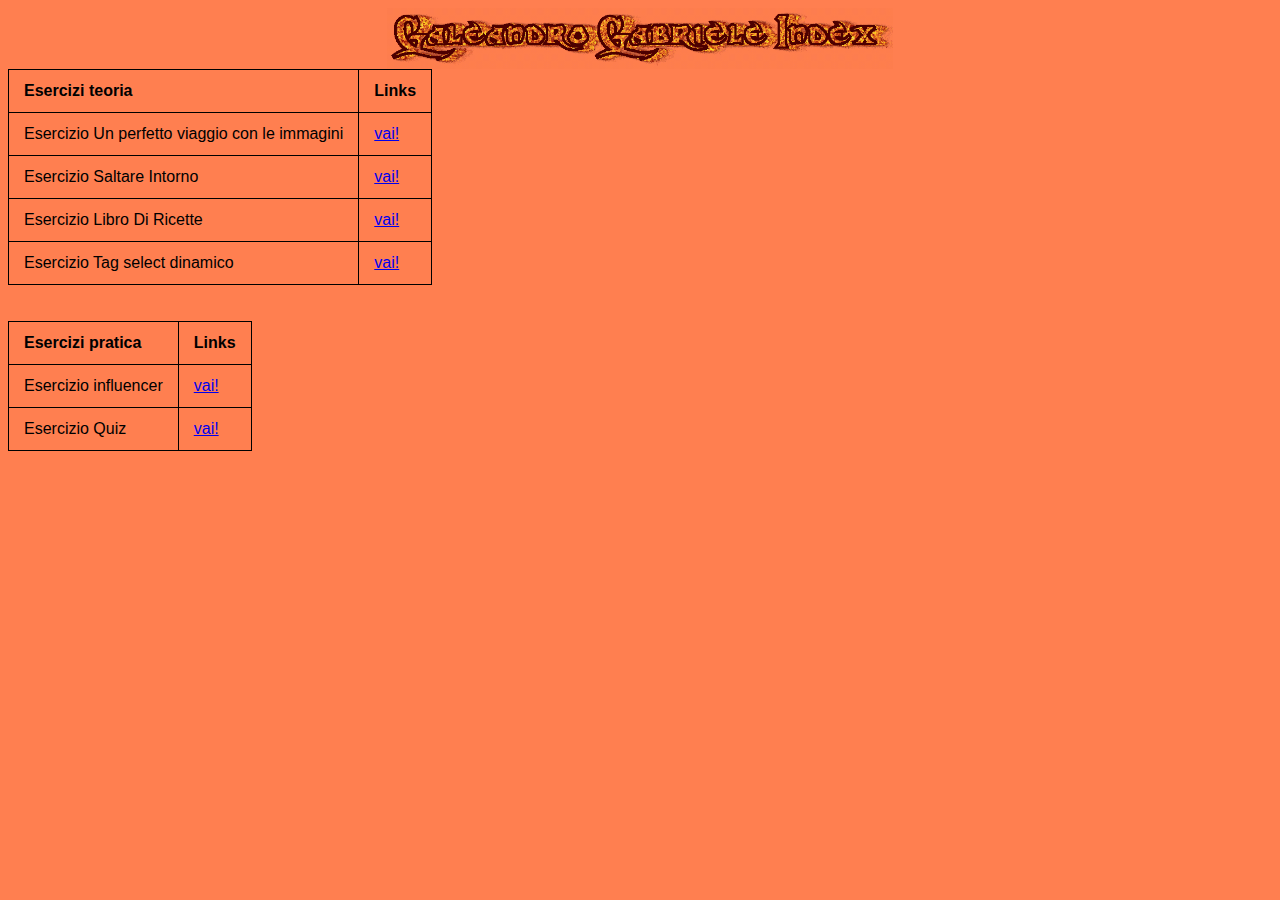
<file: index.html>
<!DOCTYPE html>
<html lang="en">
<head>
  <meta charset="UTF-8">
  <meta http-equiv="X-UA-Compatible" content="IE=edge">
  <meta name="viewport" content="width=device-width, initial-scale=1.0">
  <title>Link agli esercizi</title>
  <style>
    .center{
  display: block;
  margin-left: auto;
  margin-right: auto;
  width: 40%;
}
body {
  background-color: coral;
  font-family: 'Roboto', sans-serif;
}
table, th, td {
  border: 1px solid black;
  padding: 12px 15px;
}
.tabella{
  border-radius: 10%;
  border-collapse: collapse;
}


@import url('https://fonts.googleapis.com/css2?family=Roboto:wght@300&display=swap');
  </style>
</head>
<body>
  <img src="/images/galeandro.gif" alt="index" class="center">
  <table class="tabella">
    <thead>
      <tr>
        <th style="text-align: left;">Esercizi teoria</th>
        <th>Links</th>
      </tr>
    </thead>
    <tr>
      <td>Esercizio Un perfetto viaggio con le immagini</td>
      <td><a href="Esercizio1\docs\Index.html">vai!</a></td>
    </tr>
    <tr>
      <td>Esercizio Saltare Intorno</td>
      <td><a href="Esercizio2\docs\index.html">vai!</a></td>
    </tr>
    <tr>
      <td>Esercizio Libro Di Ricette</td>
      <td><a href="Esercizio3\docs\Index.html">vai!</a></td>
    </tr>
    <tr>
      <td>Esercizio Tag select dinamico</td>
      <td><a href="Offerta/docs/index.html">vai!</a></td>
    </tr>
  </table>
<br>  <br>

  <table class="tabella">
    <thead>
      <tr>
        <th style="text-align: left;">Esercizi pratica</th>
        <th>Links</th>
      </tr>
    </thead>
    <tr>
      <td>Esercizio influencer</td>
      <td><a href="Influencer/docs/index.html">vai!</a></td>
    </tr>
      <td>Esercizio Quiz</td>
      <td><a href="Quiz/docs/index.html">vai!</a></td>
    </tr>
  </table>
</body>
</html>
</file>
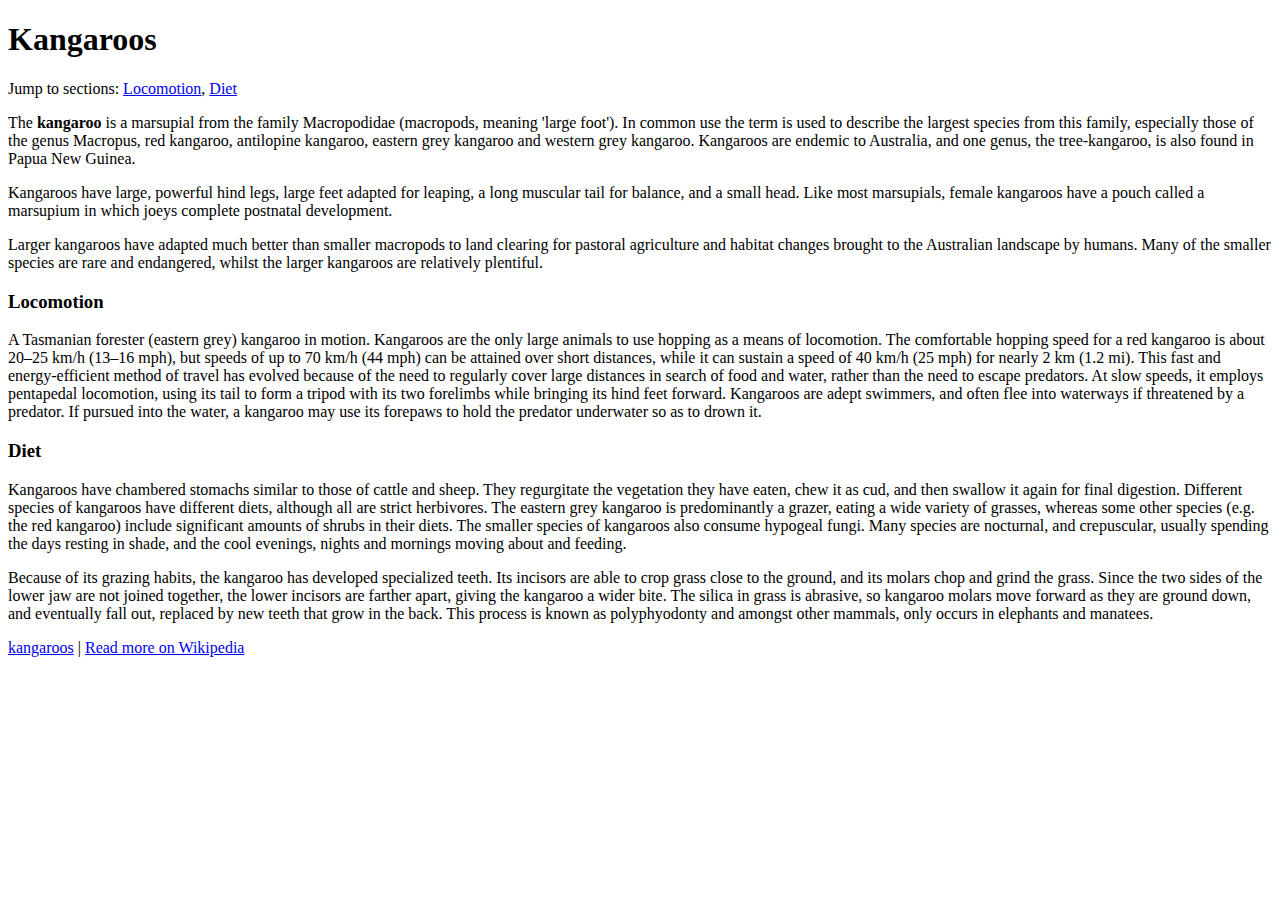
<file: Esercizio2/docs/index.html>
<!DOCTYPE html>
<html>
    <head>
        <meta charset="utf-8">
        <title>Challenge: Jump around</title>
    </head>
    <body>

    <h1 id="kangaroos">Kangaroos</h1>
    
    <p>Jump to sections: 
        <a href="#locomotion">Locomotion</a>,
        <a href="#diet">Diet</a>
    </p>
    <p>The <strong>kangaroo</strong> is a marsupial from the family Macropodidae (macropods, meaning 'large foot'). In common use the term is used to describe the largest species from this family, especially those of the genus Macropus, red kangaroo, antilopine kangaroo, eastern grey kangaroo and western grey kangaroo. Kangaroos are endemic to Australia, and one genus, the tree-kangaroo, is also found in Papua New Guinea.</p>

    <p>Kangaroos have large, powerful hind legs, large feet adapted for leaping, a long muscular tail for balance, and a small head. Like most marsupials, female kangaroos have a pouch called a marsupium in which joeys complete postnatal development.</p>

    <p>Larger kangaroos have adapted much better than smaller macropods to land clearing for pastoral agriculture and habitat changes brought to the Australian landscape by humans. Many of the smaller species are rare and endangered, whilst the larger kangaroos are relatively plentiful.</p>
    
    
    <h3 id="locomotion">Locomotion</h3>
    
    <p>A Tasmanian forester (eastern grey) kangaroo in motion.
Kangaroos are the only large animals to use hopping as a means of locomotion. The comfortable hopping speed for a red kangaroo is about 20–25 km/h (13–16 mph), but speeds of up to 70 km/h (44 mph) can be attained over short distances, while it can sustain a speed of 40 km/h (25 mph) for nearly 2 km (1.2 mi). This fast and energy-efficient method of travel has evolved because of the need to regularly cover large distances in search of food and water, rather than the need to escape predators. At slow speeds, it employs pentapedal locomotion, using its tail to form a tripod with its two forelimbs while bringing its hind feet forward. Kangaroos are adept swimmers, and often flee into waterways if threatened by a predator. If pursued into the water, a kangaroo may use its forepaws to hold the predator underwater so as to drown it.</p>

    <h3 id="diet">Diet</h3>
    
    <p>Kangaroos have chambered stomachs similar to those of cattle and sheep. They regurgitate the vegetation they have eaten, chew it as cud, and then swallow it again for final digestion. Different species of kangaroos have different diets, although all are strict herbivores. The eastern grey kangaroo is predominantly a grazer, eating a wide variety of grasses, whereas some other species (e.g. the red kangaroo) include significant amounts of shrubs in their diets. The smaller species of kangaroos also consume hypogeal fungi. Many species are nocturnal, and crepuscular, usually spending the days resting in shade, and the cool evenings, nights and mornings moving about and feeding.</p>

    <p>Because of its grazing habits, the kangaroo has developed specialized teeth. Its incisors are able to crop grass close to the ground, and its molars chop and grind the grass. Since the two sides of the lower jaw are not joined together, the lower incisors are farther apart, giving the kangaroo a wider bite. The silica in grass is abrasive, so kangaroo molars move forward as they are ground down, and eventually fall out, replaced by new teeth that grow in the back. This process is known as polyphyodonty and amongst other mammals, only occurs in elephants and manatees.</p>
    
    <p>
    <a href="#kangaroos">kangaroos</a> |
    <a href="http://en.wikipedia.org/wiki/Kangaroo">Read more on Wikipedia</a>
    </p>
    
    </body>
</html>
</file>
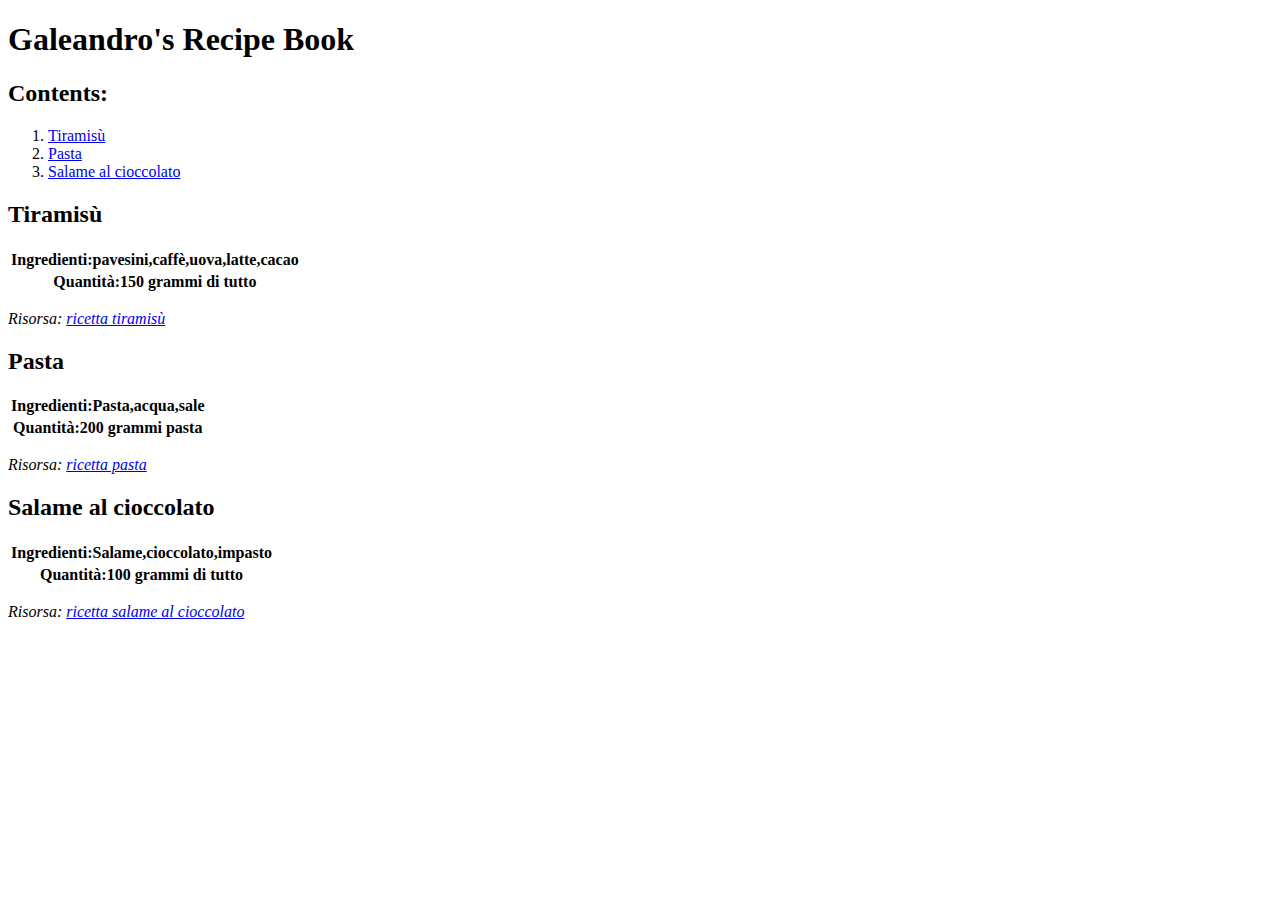
<file: Esercizio3/docs/Index.html>
<!DOCTYPE html>
<html>
    <head>
        <title>Project: Recipe book</title>
        <meta charset="utf-8">
        <style>
        </style>
    </head>
    <body>
       
        <h1>Galeandro's Recipe Book</h1>
        
        <h2>Contents:</h2>
        
        <ol>
            <li><a href="#Ricetta1">Tiramisù</a></li>
            <li><a href="#Ricetta2">Pasta</a></li>
            <li><a href="#Ricetta3">Salame al cioccolato</a></li>
        </ol>
        
        <h2 id="Ricetta1">Tiramisù</h2>
 
        <table>
            <thead>
                <tr>
                    <th>Ingredienti:pavesini,caffè,uova,latte,cacao</th>
                </tr>
                <tr>
                    <th>Quantità:150 grammi di tutto</th> 
                </tr>
            </thead>
            <tbody>
            </tbody>
        </table>
<p><em>Risorsa: <a href="https://ricette.giallozafferano.it/Tiramisu.html">ricetta tiramisù</a></em></p>
        <h2 id="Ricetta2">Pasta</h2>
        <table>
            <thead>
                <tr>
                    <th>Ingredienti:Pasta,acqua,sale</th>
                </tr>
                <tr>
                    <th>Quantità:200 grammi pasta</th> 
                </tr>
            </thead>
            <tbody>
            </tbody>
        </table>
<p><em>Risorsa: <a href="https://www.buitoni.it/tag/ricette-di-pasta/page/3/?gclsrc=aw.ds">ricetta pasta</a></em></p>
        <h2 id="Ricetta3">Salame al cioccolato</h2>
        <table>
            <thead>
                <tr>
                    <th>Ingredienti:Salame,cioccolato,impasto</th>
                </tr>
                <tr>
                    <th>Quantità:100 grammi di tutto</th> 
                </tr>
            </thead>
            <tbody>
            </tbody>
        </table>
    <p><em>Risorsa: <a href="https://www.galbani.it/ricette/salame-di-cioccolato?gclid=CjwKCAjw07qDBhBxEiwA6pPbHiB5EKPJk6ThDxsRSTXgaA3ZrDxBEgvTnPGUUodDY3tkRT1qgOXL-hoCVP4QAvD_BwE&gclsrc=aw.ds">ricetta salame al cioccolato</a></em></p>
    
    </body>
</html>
</file>
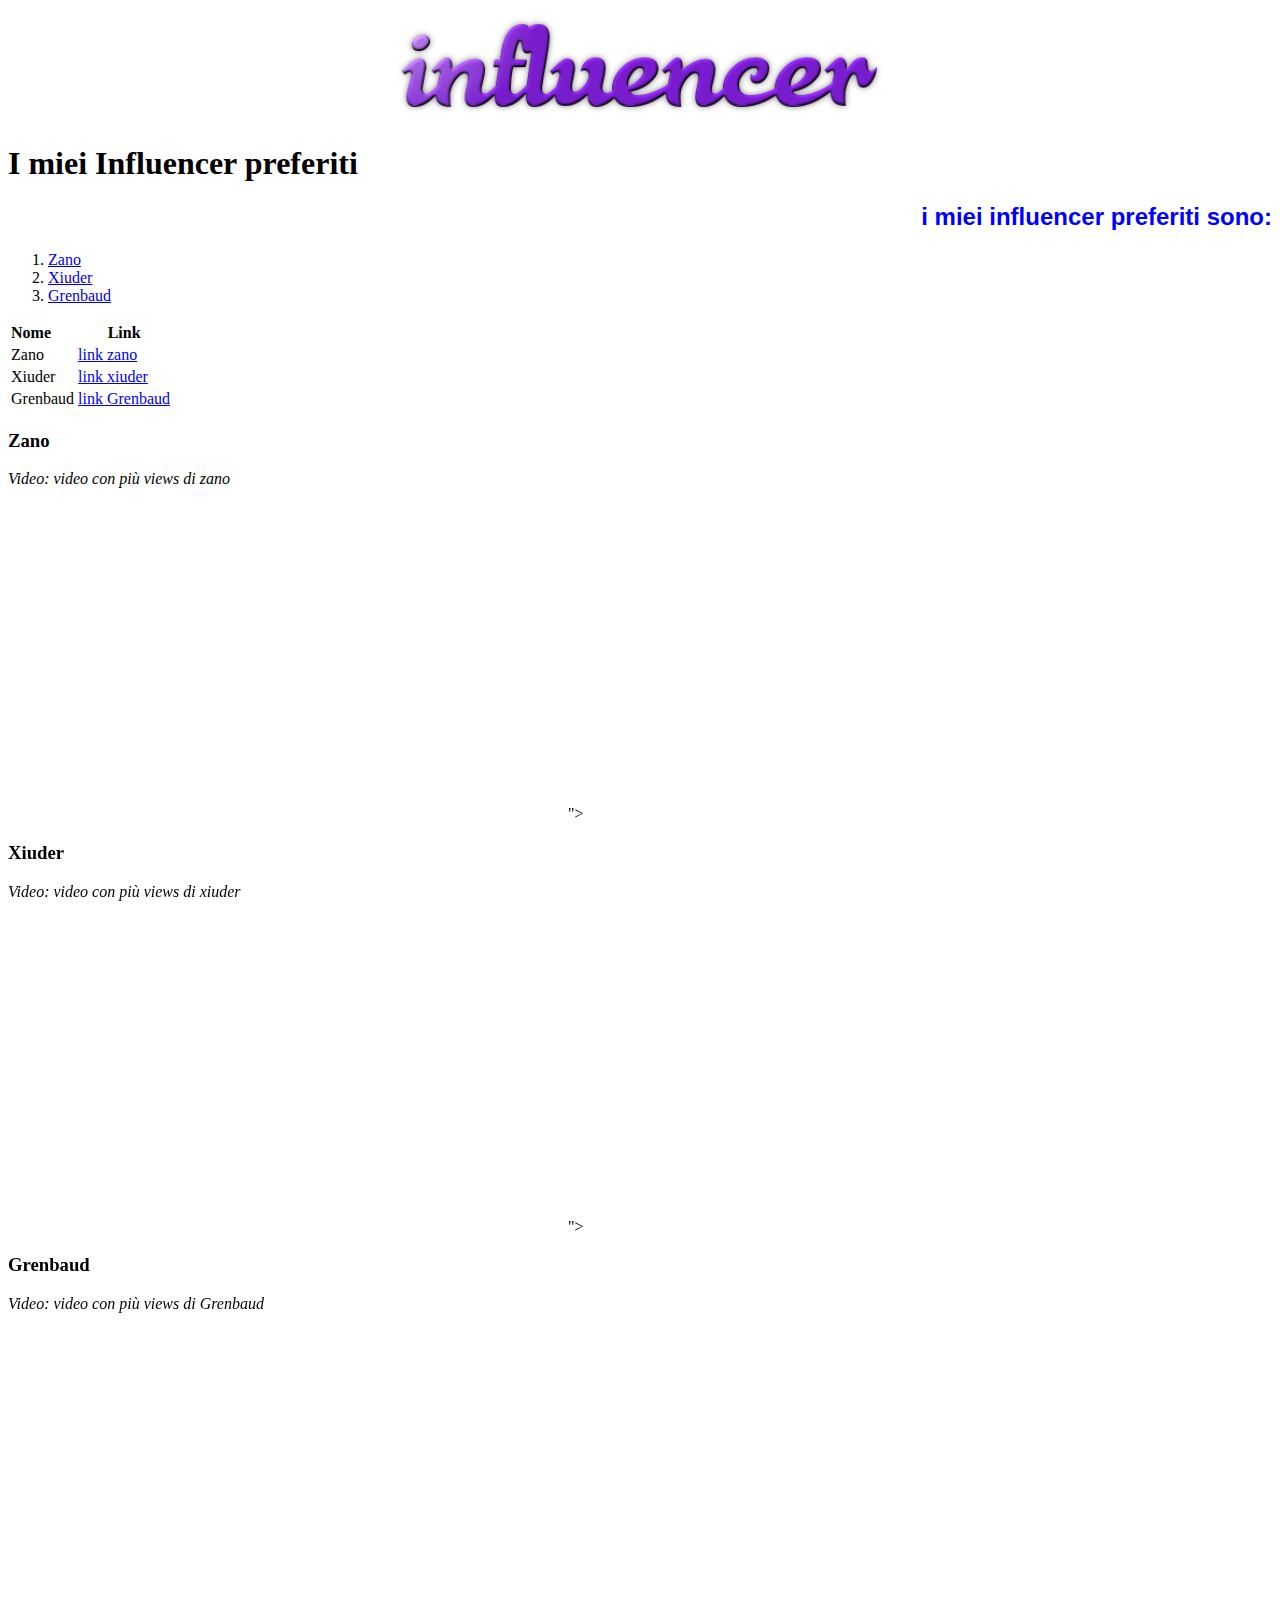
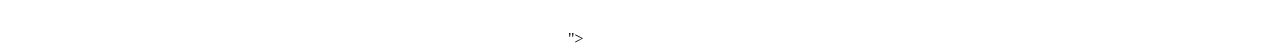
<file: Influencer/docs/index.html>
<!DOCTYPE html>
<html>
    <head>
        <title>Influencer</title>
        <meta charset="utf-8">
        <style>
            h2 {font-size:5;font-family:Arial;text-align: right;color: blue;}
            .center{
  display: block;
  margin-left: auto;
  margin-right: auto;
  width: 40%;
}
        </style>
    </head>
    <body>
        <img src="../images/influencer.png" alt="Influencer" class="center">
       
        <h1>I miei Influencer preferiti</h1>
        
        <h2>i miei influencer preferiti sono:</h2>
        
        <ol>
            <li><a href="#Zano">Zano</a></li>
            <li><a href="#Xiuder">Xiuder</a></li>
            <li><a href="#Grenbaud">Grenbaud</a></li>
        </ol>
        <table>
            <tr>
              <th style="text-align: left;">Nome</th>
              <th>Link</th> 
            </tr>
            <tr>
              <td>Zano</td>
              <td><a href="influencer1.html">link zano</td>
            </tr>
            <tr>
              <td>Xiuder</td>
              <td><a href="influencer2.html">link xiuder</a></td>
            </tr>
            <tr>
              <td>Grenbaud</td>
              <td><a href="influencer3.html">link Grenbaud</a></td>
            </tr>
          </table>
        
        <h3 id="Zano">Zano</h3>
<p><em>Video: video con più views di zano</em></p>
<iframe width="560" height="315" src="https://www.youtube.com/embed/cbLCgJYQWUo" title="YouTube video player" frameborder="0" allow="accelerometer; autoplay; clipboard-write; encrypted-media; gyroscope; picture-in-picture" allowfullscreen></iframe>">
        
<h3 id="Xiuder">Xiuder</h3>
    <p><em>Video: video con più views di xiuder</em></p>
    <iframe width="560" height="315" src="https://www.youtube.com/embed/PP5J4HtHba8" title="YouTube video player" frameborder="0" allow="accelerometer; autoplay; clipboard-write; encrypted-media; gyroscope; picture-in-picture" allowfullscreen></iframe>">
        
    <h3 id="Grenbaud">Grenbaud</h3>
    
    <p><em>Video: video con più views di Grenbaud</em></p>
    <iframe width="560" height="315" src="https://www.youtube.com/embed/WrZvSq0a12M" title="YouTube video player" frameborder="0" allow="accelerometer; autoplay; clipboard-write; encrypted-media; gyroscope; picture-in-picture" allowfullscreen></iframe>">
    
    </body>
</html>
</file>
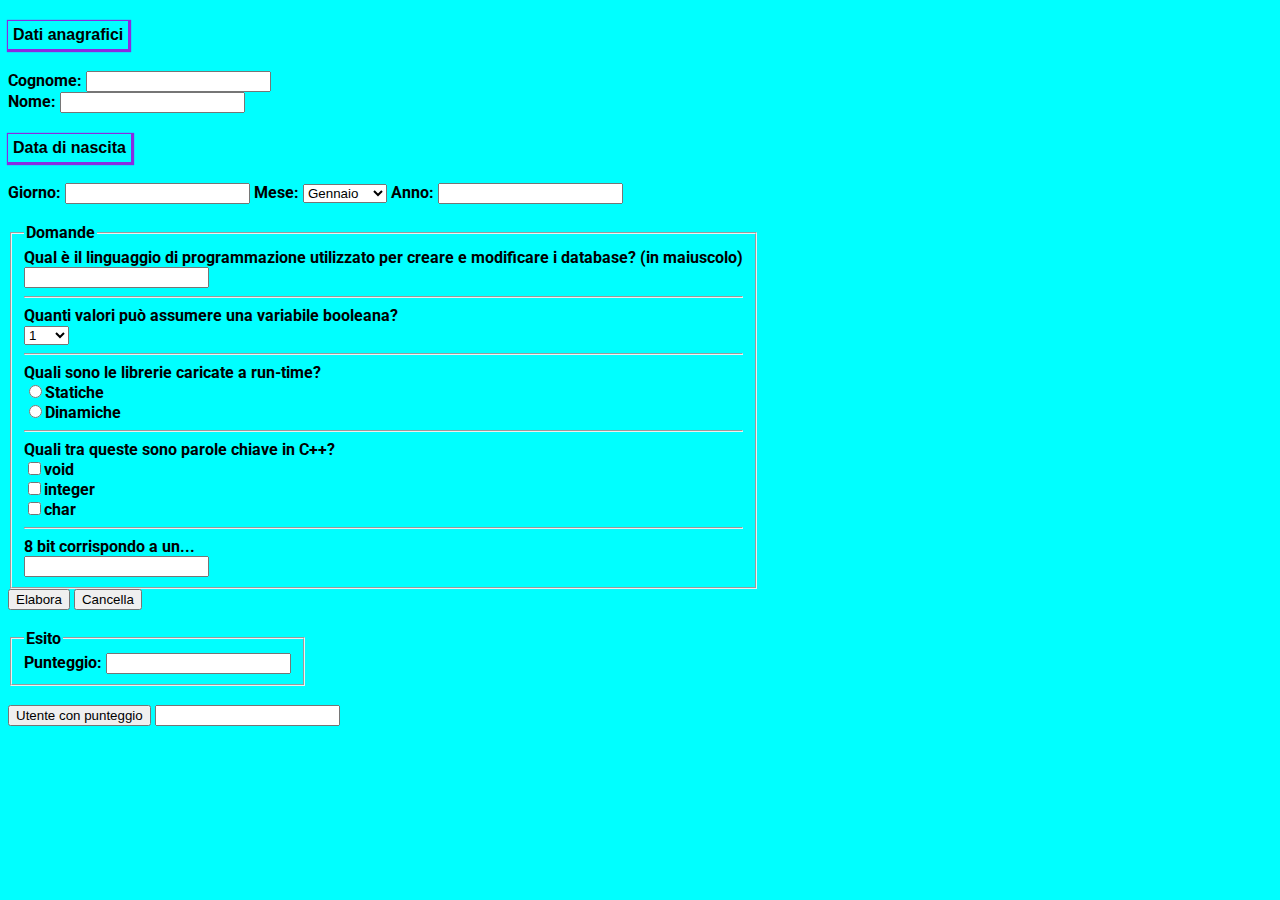
<file: Quiz/docs/index.html>
<!DOCTYPE html>
<html lang="en">
<head>
    <meta charset="UTF-8">
    <meta name="viewport" content="width=device-width, initial-scale=1.0">
    <meta http-equiv="X-UA-Compatible" content="ie=edge">
    <title>Quiz con javascript</title>
    <link rel="stylesheet" href="../css/style.css">
</head>
<body>
    
    <form action="">
        <h4>Dati anagrafici</h4>
        <label for="cognome">Cognome: </label>
        <input type="text" name="cognome" id="cognome">
        <br>
        <label for="nome">Nome: </label>
        <input type="text" name="nome" id="nome">
        <br>
        <h4>Data di nascita</h4>
        <label for="giorno">Giorno: </label>
        <input type="text" name="giorno" id="giorno">
        <label for="mese">Mese: </label>
        <select name="mese" id="mese">
            <option value="GEN">Gennaio</option>
            <option value="FEB">Febbraio</option>
            <option value="MAR">Marzo</option>
            <option value="APR">Aprile</option>
            <option value="MAG">Maggio</option>
            <option value="GIU">Giugno</option>
            <option value="LUG">Luglio</option>
            <option value="AGO">Agosto</option>
            <option value="SET">Settembre</option>
            <option value="OTT">Ottobre</option>
            <option value="NOV">Novembre</option>
            <option value="DIC">Dicembre</option>
        </select>
        <label for="anno">Anno:</label>
        <input type="text" name="anno" id="anno">
        <br>
        <br>
        <fieldset>
            <legend>Domande</legend>
            <label for="domanda1">
                Qual è il linguaggio di programmazione 
                utilizzato per creare e modificare i database? 
                (in maiuscolo)
            </label>
            <br>
            <input type="text" name="domanda1" id="d1">
            <hr>
            <label for="domanda2">
                Quanti valori può assumere una variabile booleana?
            </label>
            <br>
            <select name="domanda2" id="d2">
                <option value="1">1</option>
                <option value="2">2</option>
                <option value="4">4</option>
                <option value="256">256</option>
            </select>
            <hr>
            <label for="domanda3">Quali sono le librerie
                caricate a run-time?
            </label>
            <br>
            <input type="radio" name="domanda3" id="r1">Statiche
            <br>
            <input type="radio" name="domanda3" id="r2">Dinamiche
            <hr>
            <label for="domanda4">
                Quali tra queste sono parole chiave in C++?
            </label>
            <br>
            <input type="checkbox" id="check1" name="check" value="void">void
            <br>
            <input type="checkbox" id="check2" name="check" value="integer">integer
            <br>
            <input type="checkbox" id="check3" name="check" value="char">char
            <hr>
            <label for="domanda5">8 bit corrispondo a un...</label>
            <br>
            <input type="text" name="domanda5" id="domanda5">
        </fieldset>
        <br>
        <button type="button" onclick="elabora()">Elabora</button>
        <input type="reset" value="Cancella">
        <br>
        <br>
        <fieldset>
            <legend>Esito</legend>
            <label for="punteggio">Punteggio: </label>
            <input type="text" name="punteggio" id="punteggio">
        </fieldset>
        <br>
        <br>
        <button type="button" onclick="visualizzaCodice()">Utente con punteggio</button>
        <input type="text" name="utentepunteggio" id="up">
    </form>
    <script src="../js/script.js"></script>
</body>
</html>
</file>
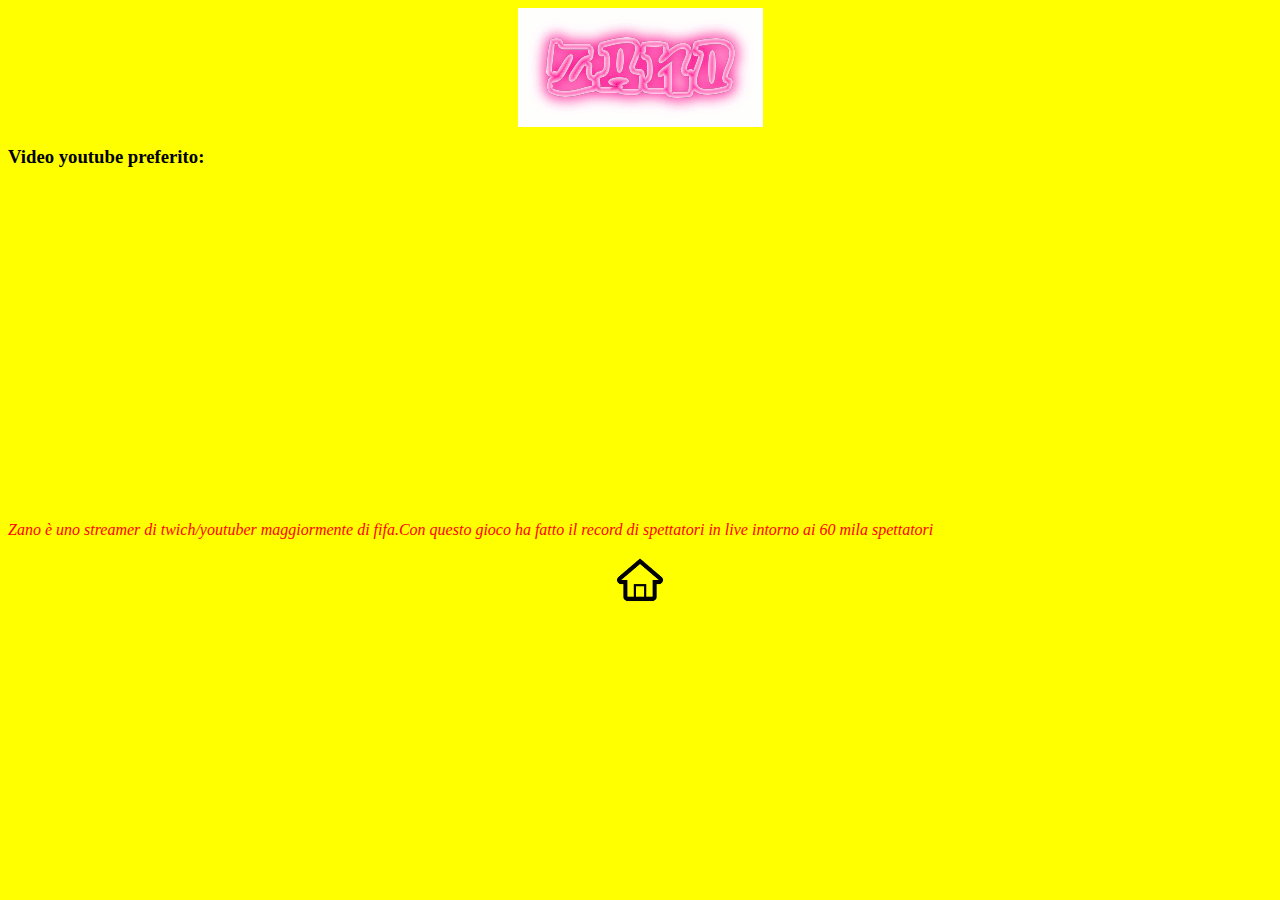
<file: Influencer/docs/influencer1.html>
<!DOCTYPE html>
<html>
    <head>
        <title>Zano</title>
        <meta charset="utf-8">
        <style>
            em {font-size:4;font-family:Verdana;text-align: center;color:red;}
        body{background-color:yellow}
        .center{
  display: block;
  margin-left: auto;
  margin-right: auto;
}
        </style>
    </head>
    <body>
        <img src="../images/Zano.gif" alt="Influencer" class="center">
        <h3>Video youtube preferito:</h3>
        <iframe width="560" height="315" src="https://www.youtube.com/embed/AO0F69TlzJc" title="YouTube video player" frameborder="0" allow="accelerometer; autoplay; clipboard-write; encrypted-media; gyroscope; picture-in-picture" allowfullscreen></iframe>
        <p><em>Zano è uno streamer di twich/youtuber maggiormente di fifa.Con questo gioco ha fatto il record di spettatori in live intorno ai 60 mila spettatori</em></p>
        <a href="index.html"><img src="../images/home.png" alt="index" height="50" class="center"></a><br>
    </body>
</html>
</file>
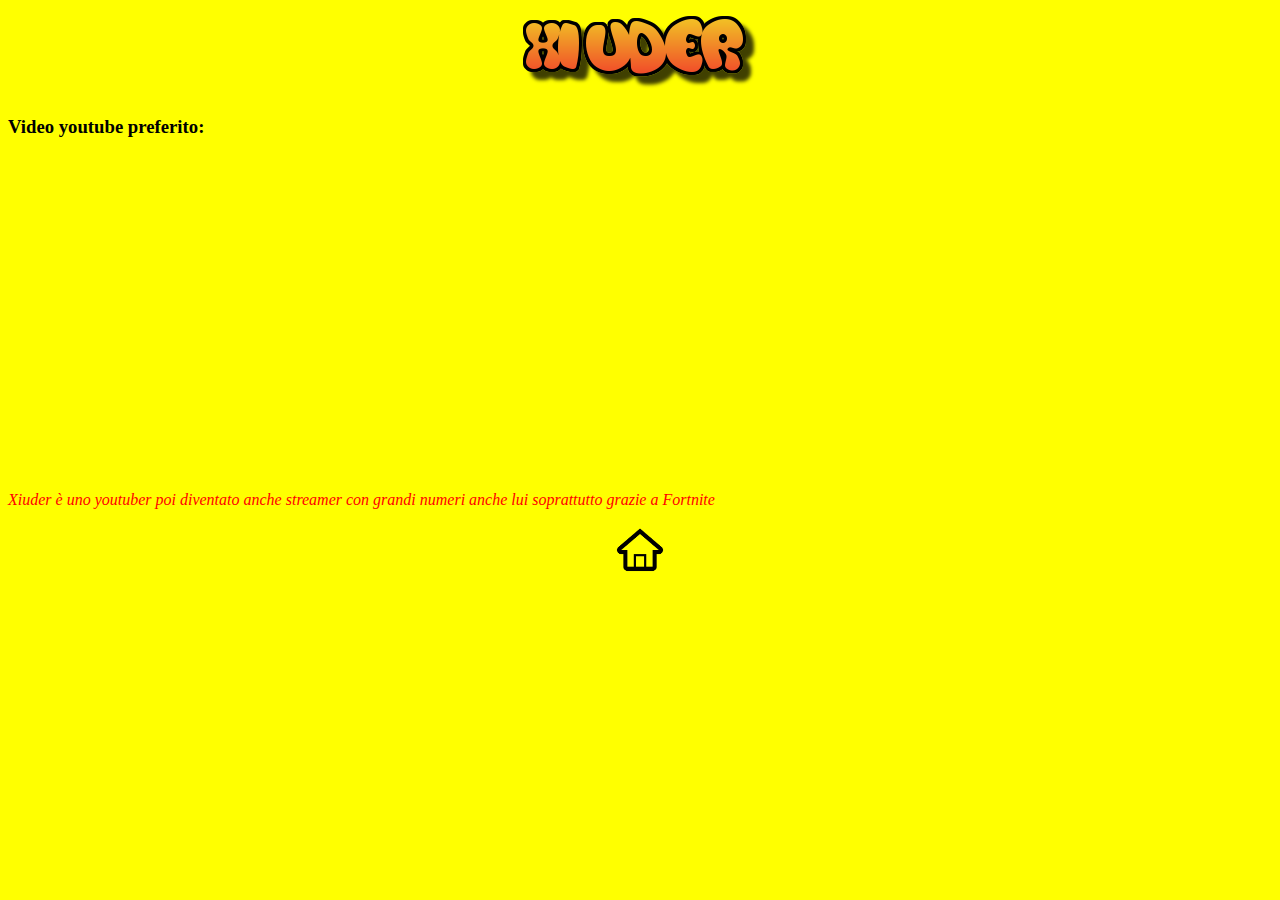
<file: Influencer/docs/influencer2.html>
<!DOCTYPE html>
<html>
    <head>
        <title>Xiuder</title>
        <meta charset="utf-8">
        <style>
            em {font-size:4;font-family:Verdana;text-align: center;color:red;}
        body{background-color:yellow}
        .center{
  display: block;
  margin-left: auto;
  margin-right: auto;
}
        </style>
    </head>
    <body>
        <img src="../images/xiuder.png" alt="Influencer" class="center">
        <h3>Video youtube preferito:</h3>
        <iframe width="560" height="315" src="https://www.youtube.com/embed/L333DwHmFOc" title="YouTube video player" frameborder="0" allow="accelerometer; autoplay; clipboard-write; encrypted-media; gyroscope; picture-in-picture" allowfullscreen></iframe>
        <p><em>Xiuder è uno youtuber poi diventato anche streamer con grandi numeri anche lui soprattutto grazie a Fortnite </em></p>
        <a href="index.html"><img src="../images/home.png" alt="index" height="50" class="center"></a><br>
    </body>
</html>
</file>
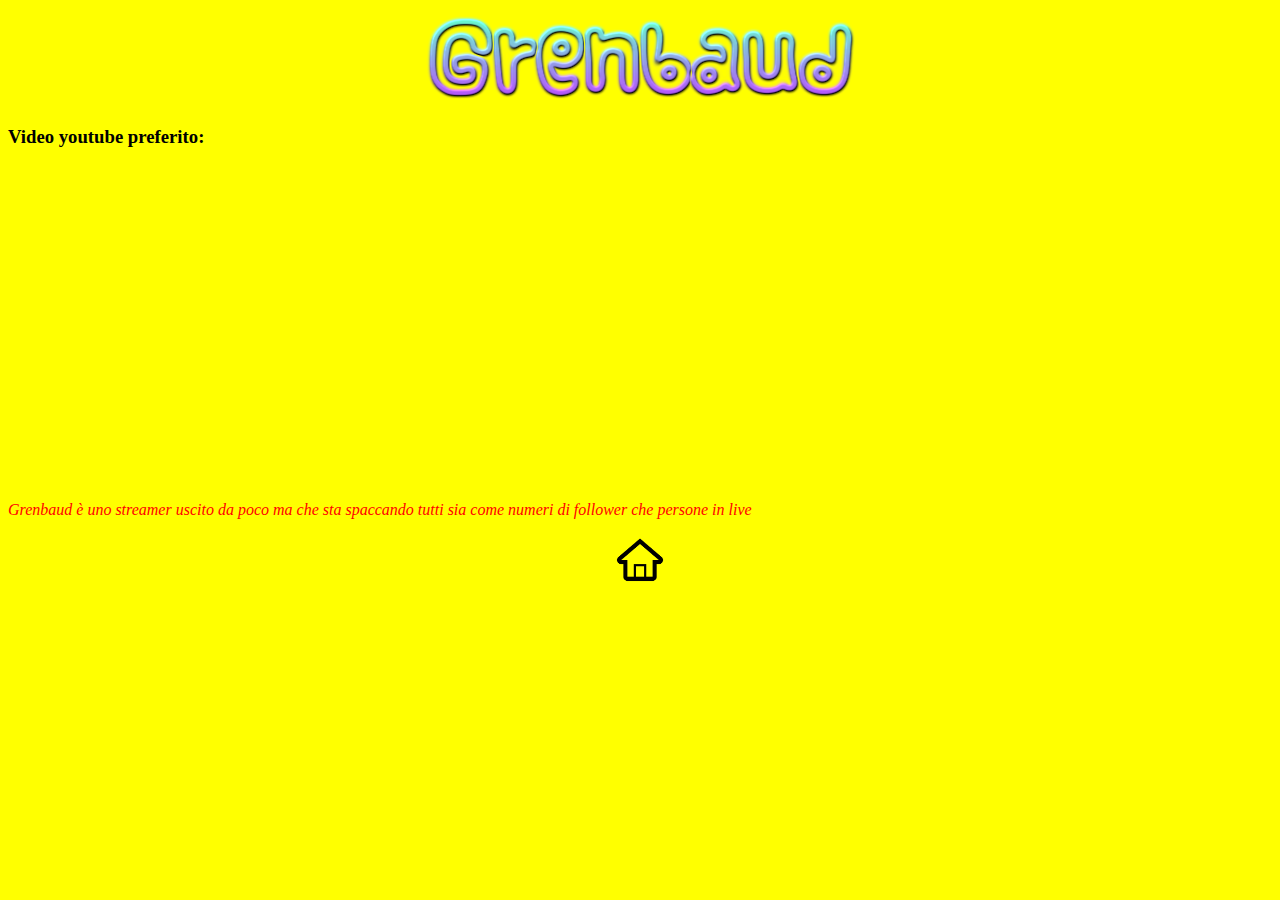
<file: Influencer/docs/influencer3.html>
<!DOCTYPE html>
<html>
    <head>
        <title>Grenbaud</title>
        <meta charset="utf-8">
        <style>
            em {font-size:4;font-family:Verdana;text-align: center;color:red;}
        body{background-color:yellow}
        .center{
  display: block;
  margin-left: auto;
  margin-right: auto;
}
        </style>
    </head>
    <body>
        <img src="../images/grenbaud.png" alt="Influencer" class="center">
        <h3>Video youtube preferito:</h3>
        <iframe width="560" height="315" src="https://www.youtube.com/embed/8eEhO64ndRY" title="YouTube video player" frameborder="0" allow="accelerometer; autoplay; clipboard-write; encrypted-media; gyroscope; picture-in-picture" allowfullscreen></iframe>
        <p><em>Grenbaud è uno streamer uscito da poco ma che sta spaccando tutti sia come numeri di follower che persone in live</em></p>
        <a href="index.html"><img src="../images/home.png" alt="index" height="50" class="center"></a><br>
    </body>
</html>
</file>
<file: Quiz/css/style.css>
@import url('https://fonts.googleapis.com/css2?family=Roboto:wght@100&display=swap');
fieldset{
  display: inline-block;
}

hr{
  color: black;
}

h4{
  font-family: sans-serif;
  box-shadow: 1px 1px 1px 2px blueviolet;
  padding: 5px 5px 5px 5px;
  display: table;
}

body{
  font-family: 'Roboto', sans-serif;
  font-weight: bold;
  background-color: cyan;
}
</file>
